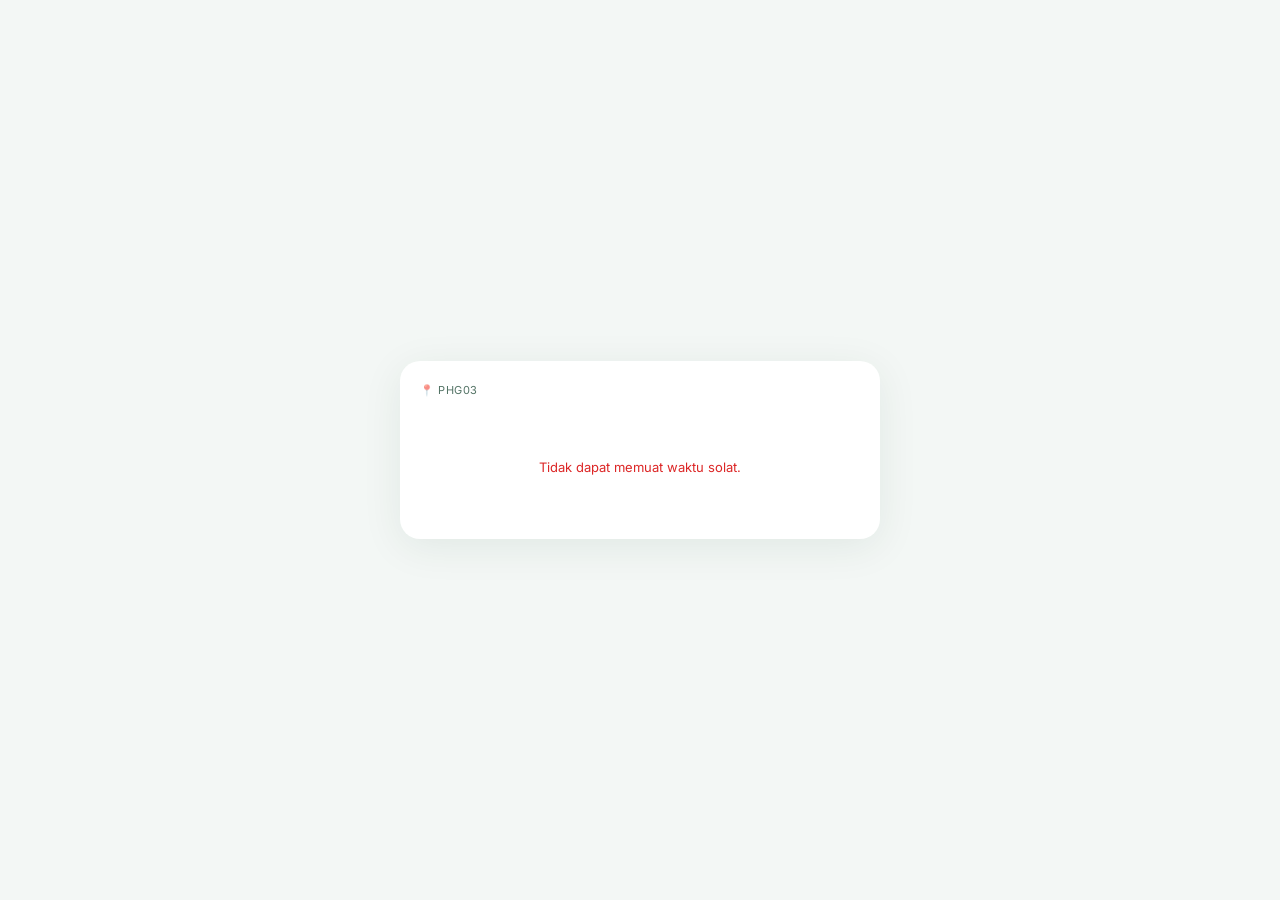
<file: waktu-solat/widget.html>
<!DOCTYPE html>
<html lang="ms">

<head>
  <meta charset="UTF-8" />
  <meta name="viewport" content="width=device-width, initial-scale=1.0" />
  <title>Waktu Solat</title>
  <link rel="preconnect" href="https://fonts.googleapis.com" />
  <link href="https://fonts.googleapis.com/css2?family=Inter:wght@400;600;700&display=swap" rel="stylesheet" />
  <link
    href="https://fonts.googleapis.com/css2?family=Material+Symbols+Rounded:opsz,wght,FILL,GRAD@24,400,1,0&display=block"
    rel="stylesheet" />
  <style>
    * {
      box-sizing: border-box;
      margin: 0;
      padding: 0;
    }

    :root {
      --bg: #f3f7f5;
      --card-bg: #ffffff;
      --ink: 16, 61, 41;
      --error: #dc2626;
      --dropdown-bg: #ffffff;
      --dropdown-text: #103d29;
      --card-shadow: 0 8px 40px rgba(16, 61, 41, 0.08);
      --a15: 0.18;
      --a30: 0.55;
      --a35: 0.6;
      --a40: 0.6;
      --a50: 0.7;
      --a55: 0.72;
      --a65: 0.8;
      --a75: 0.85;
      --a85: 0.9;
      --a95: 1;
    }

    body.dark-mode {
      --bg: #0d1117;
      --card-bg: #161b22;
      --ink: 255, 255, 255;
      --error: rgba(255, 80, 80, 0.75);
      --dropdown-bg: #1c2128;
      --dropdown-text: #e6edf3;
      --card-shadow: 0 8px 40px rgba(0, 0, 0, 0.5);
      --a15: 0.15;
      --a30: 0.3;
      --a35: 0.35;
      --a40: 0.4;
      --a50: 0.5;
      --a55: 0.55;
      --a65: 0.65;
      --a75: 0.75;
      --a85: 0.85;
      --a95: 0.95;
    }

    body {
      font-family: 'Inter', system-ui, -apple-system, sans-serif;
      background: var(--bg);
      display: flex;
      justify-content: center;
      align-items: center;
      min-height: 100vh;
      padding: 16px;
    }

    .widget {
      background: var(--card-bg);
      border-radius: 20px;
      padding: 22px 20px 16px;
      width: 100%;
      max-width: 480px;
      color: rgba(var(--ink), 1);
      box-shadow: var(--card-shadow);
    }

    .top-bar {
      display: flex;
      align-items: center;
      justify-content: space-between;
      gap: 8px;
      margin-bottom: 14px;
    }

    .location-bar {
      font-size: 11px;
      color: rgba(var(--ink), var(--a40));
      letter-spacing: 0.4px;
      display: flex;
      align-items: center;
      gap: 4px;
    }

    body.hide-selector .location-bar {
      display: none;
    }

    body.hide-selector .top-bar {
      justify-content: center;
    }

    body.hide-date .footer-bar {
      display: none !important;
    }

    body.hide-date .top-bar {
      justify-content: center;
    }

    #arcContainer svg {
      width: 100%;
      height: auto;
      display: block;
      overflow: visible;
    }

    .info-bar {
      display: flex;
      justify-content: space-between;
      align-items: center;
      margin-top: 20px;
      padding: 0 2px;
      gap: 8px;
    }

    .info-side {
      display: flex;
      align-items: center;
      gap: 5px;
      font-size: 12px;
      color: rgba(var(--ink), var(--a55));
      min-width: 60px;
    }

    .info-side.left {
      flex-direction: column;
      align-items: flex-start;
      gap: 2px;
    }

    .info-side.left .side-row {
      display: flex;
      align-items: center;
      gap: 4px;
    }

    .info-side.right {
      flex-direction: column;
      align-items: flex-end;
      gap: 2px;
    }

    .info-side.right .side-row {
      display: flex;
      align-items: center;
      gap: 4px;
    }

    .side-label {
      font-size: 10px;
      color: rgba(var(--ink), var(--a35));
      letter-spacing: 0.2px;
    }

    .info-side.right .side-label {
      width: 100%;
      text-align: right;
    }

    .info-side .prayer-label {
      font-weight: 600;
      font-size: 13px;
      color: rgba(var(--ink), var(--a85));
    }

    .info-side .icon {
      font-family: 'Material Symbols Rounded';
      font-variation-settings: 'FILL' 1, 'wght' 400, 'GRAD' 0, 'opsz' 24;
      font-size: 1.2rem;
      line-height: 1;
    }

    .countdown-block {
      display: flex;
      flex-direction: column;
      align-items: center;
      gap: 2px;
      flex: 1;
    }

    .countdown-label {
      font-size: 10px;
      color: rgba(var(--ink), var(--a35));
      letter-spacing: 0.2px;
    }

    .countdown-display {
      font-size: 2rem;
      font-weight: 700;
      letter-spacing: 2px;
      font-variant-numeric: tabular-nums;
      color: rgba(var(--ink), 1);
      text-align: center;
    }

    @keyframes pulse-warning {
      0%, 100% { opacity: 1; }
      50% { opacity: 0.4; }
    }

    .countdown-display.warning {
      color: var(--error);
      animation: pulse-warning 1s ease-in-out infinite;
    }

    .side-time {
      font-size: 11px;
      font-variant-numeric: tabular-nums;
      color: rgba(var(--ink), var(--a50));
    }

    .footer-bar {
      font-size: 11px;
      color: rgba(var(--ink), var(--a30));
    }

    .status-msg {
      text-align: center;
      color: rgba(var(--ink), var(--a35));
      font-size: 13px;
      padding: 48px 0;
    }

    .status-msg.error {
      color: var(--error);
    }

    #zoneSelect {
      background: transparent;
      border: none;
      color: rgba(var(--ink), var(--a55));
      font-size: 11px;
      font-family: 'Inter', system-ui, sans-serif;
      letter-spacing: 0.4px;
      cursor: pointer;
      outline: none;
      padding: 0;
      appearance: none;
      -webkit-appearance: none;
    }

    #zoneSelect option,
    #zoneSelect optgroup {
      background: var(--dropdown-bg);
      color: var(--dropdown-text);
    }

    body.embed-mode {
      background: transparent;
      display: block;
      justify-content: initial;
      align-items: initial;
      height: 100vh;
      padding: 0;
    }

    body.embed-mode .widget {
      border-radius: 20px;
      box-shadow: none;
      max-width: none;
      width: 100%;
      transform-origin: top left;
    }

    /* Large viewport (desktop browser, or 1920x1080 signage) — allow the
       widget to scale UP via scaleWidgetToFit(), anchored centered so
       leftover space is distributed evenly. Excludes embed-mode: there,
       `top left` (set above) already works correctly for scale-up too —
       the box grows from (0,0) and stays within the iframe by construction,
       whereas `center center` there would push half the content off-screen
       and get clipped by `overflow: hidden`. */
    body.large-viewport:not(.embed-mode) .widget {
      max-width: none;
      transform-origin: center center;
    }

    @media (max-width: 360px) {
      .widget {
        padding: 16px 12px 12px;
      }

      .top-bar {
        gap: 6px;
      }

      .location-bar {
        font-size: 10px;
        gap: 3px;
      }

      #zoneSelect {
        font-size: 10px;
      }

      .footer-bar {
        font-size: 10px;
      }

      .info-bar {
        gap: 4px;
        padding: 0;
      }

      .info-side {
        min-width: 0;
        font-size: 11px;
      }

      .info-side .prayer-label {
        font-size: 12px;
      }

      .side-label {
        font-size: 9px;
      }

      .side-time {
        font-size: 10px;
      }

      .info-side .icon {
        font-size: 1.05rem;
      }

      .countdown-display {
        font-size: 1.6rem;
        letter-spacing: 1px;
      }

      .countdown-label {
        font-size: 9px;
      }
    }
  </style>
</head>

<body>
  <div class="widget">
    <div class="top-bar">
      <div class="location-bar">
        <span>📍</span>
        <select id="zoneSelect">
          <option value="">Memuat zon...</option>
        </select>
      </div>
      <div class="footer-bar" id="footerBar" style="display:none">
        <span id="dateText">—</span>
      </div>
    </div>

    <div id="arcContainer">
      <div class="status-msg">Memuat waktu solat...</div>
    </div>

    <div class="info-bar" id="infoBar" style="display:none">
      <div class="info-side left">
        <span class="side-label">Waktu Sekarang:</span>
        <div class="side-row">
          <span class="icon" id="currentPrayerIcon">bedtime</span>
          <span class="prayer-label" id="currentPrayerLabel">—</span>
        </div>
        <span class="side-time" id="currentPrayerTime">—</span>
      </div>
      <div class="countdown-block">
        <span class="countdown-label">Masa Berbaki</span>
        <div class="countdown-display" id="countdown">00:00:00</div>
      </div>
      <div class="info-side right">
        <span class="side-label">Waktu Seterusnya:</span>
        <div class="side-row">
          <span class="prayer-label" id="nextPrayerLabel">—</span>
          <span class="icon" id="nextPrayerIcon">sunny</span>
        </div>
        <span class="side-time" id="nextPrayerTime">—</span>
      </div>
    </div>
  </div>

  <script>
    const SVG_NS = 'http://www.w3.org/2000/svg';

    let currentZone = 'PHG03';
    let cachedZones = [];
    let timeOffset = 0;

    (function initTestTime() {
      const params = new URLSearchParams(window.location.search);
      const testTime = params.get('testTime');
      if (!testTime) return;
      const today = new Date();
      const [h, m] = testTime.split(':').map(Number);
      today.setHours(h, m, 0, 0);
      timeOffset = today.getTime() - Date.now();
    })();

    (function initEmbedMode() {
      const params = new URLSearchParams(window.location.search);
      if (params.get('embed') === '1') {
        document.body.classList.add('embed-mode');
        document.documentElement.style.overflow = 'hidden';
        document.body.style.overflow = 'hidden';
      }
    })();

    (function initThemeMode() {
      const params = new URLSearchParams(window.location.search);
      if (params.get('mode') === 'dark') {
        document.body.classList.add('dark-mode');
      }
    })();

    (function initSelectorMode() {
      const params = new URLSearchParams(window.location.search);
      if (params.get('selector') === 'hide') {
        document.body.classList.add('hide-selector');
      }
    })();

    (function initDateMode() {
      const params = new URLSearchParams(window.location.search);
      if (params.get('date') === 'hide') {
        document.body.classList.add('hide-date');
      }
    })();

    // Palette for inline SVG colors (CSS handles page/card/text via custom
    // properties; the SVG arc is built/updated imperatively, so it needs its
    // own lookup). Gold/amber is the "active/now" accent in both themes.
    const THEME = document.body.classList.contains('dark-mode')
      ? { ink: '255,255,255', gold: '245,166,35', cardBg: '#161b22', errorRgb: '255,80,80' }
      : { ink: '16,61,41', gold: '245,166,35', cardBg: '#ffffff', errorRgb: '220,38,38' };

    function themeColor(triplet, alpha) { return `rgba(${triplet},${alpha})`; }

    // Per-theme alpha tiers for "muted ink" text/nodes in the SVG arc. The same
    // alpha value reads very differently against a near-black card (dark mode)
    // vs. a white card (light mode), so light mode uses higher alphas to keep
    // equivalent contrast. Keys are named after the original (dark-mode) alpha.
    const ALPHA = document.body.classList.contains('dark-mode')
      ? { a15: 0.15, a30: 0.3, a35: 0.35, a40: 0.4, a50: 0.5, a55: 0.55, a65: 0.65, a75: 0.75, a95: 0.95 }
      : { a15: 0.18, a30: 0.55, a35: 0.6, a40: 0.6, a50: 0.7, a55: 0.72, a65: 0.8, a75: 0.85, a95: 1 };

    function inkAlpha(key) { return themeColor(THEME.ink, ALPHA[key]); }

    // Above this viewport size, the widget is allowed to scale UP (desktop
    // browser, large desktop embed area, or 1920x1080 signage) rather than
    // sitting at its small base size. Below it, behavior is unchanged.
    const LARGE_VIEWPORT_MIN_W = 768;
    const LARGE_VIEWPORT_MIN_H = 480;
    const MAX_SCALE = 3; // upper bound for scale-up; tune against 1920x1080 testing

    function updateViewportMode() {
      const isLarge = window.innerWidth >= LARGE_VIEWPORT_MIN_W && window.innerHeight >= LARGE_VIEWPORT_MIN_H;
      document.body.classList.toggle('large-viewport', isLarge);
    }

    // Shrinks OR grows .widget (via transform: scale) so its full height fits
    // the viewport with no scroll, while widening/narrowing it first so the
    // scaled result still fills the container's width (no empty side margins).
    // - embed mode (small viewport): shrink-only, scale <= 1 (Session 6 behavior).
    // - embed mode or standalone (large viewport): scale-up allowed, capped at MAX_SCALE.
    // - standalone (small viewport): no scaling — natural centered card.
    function scaleWidgetToFit() {
      updateViewportMode();
      const embed = document.body.classList.contains('embed-mode');
      const large = document.body.classList.contains('large-viewport');
      const widget = document.querySelector('.widget');

      if (!embed && !large) {
        widget.style.transform = '';
        widget.style.width = '';
        return;
      }

      const pad = embed ? 0 : 32; // account for body padding (16px each side) in standalone mode
      const containerWidth = window.innerWidth - pad;
      const containerHeight = window.innerHeight - pad;
      const upperBound = large ? MAX_SCALE : 1;

      let scale = 1;
      for (let i = 0; i < 8; i++) {
        widget.style.transform = 'none';
        widget.style.width = (containerWidth / scale) + 'px';
        const naturalHeight = widget.offsetHeight;
        const next = Math.min(upperBound, containerHeight / naturalHeight);
        if (Math.abs(next - scale) < 0.005) { scale = next; break; }
        scale = next;
      }

      // Re-apply width for the final scale so the rendered width is exactly
      // containerWidth even if the loop above exited without converging.
      widget.style.transform = 'none';
      widget.style.width = (containerWidth / scale) + 'px';
      widget.style.transform = `scale(${scale})`;
    }

    window.addEventListener('resize', scaleWidgetToFit);

    function getNow() { return Date.now() + timeOffset; }

    const _sizeCanvas = document.createElement('canvas');
    const _sizeCtx = _sizeCanvas.getContext('2d');
    function sizeSelect() {
      const sel = document.getElementById('zoneSelect');
      if (!sel) return;
      const text = sel.options[sel.selectedIndex]?.textContent || '';
      _sizeCtx.font = '11px Inter, system-ui, sans-serif';
      sel.style.width = (Math.ceil(_sizeCtx.measureText(text).width) + 32) + 'px';
    }

    function getSavedZone() {
      const params = new URLSearchParams(window.location.search);
      return params.get('zone') || localStorage.getItem('selectedZone') || 'PHG03';
    }

    function saveZone(code) {
      localStorage.setItem('selectedZone', code);
      const url = new URL(window.location.href);
      url.searchParams.set('zone', code);
      window.history.replaceState(null, '', url);
    }

    async function loadZones() {
      const select = document.getElementById('zoneSelect');
      try {
        const res = await fetch('https://api.waktusolat.app/zones');
        cachedZones = await res.json();

        const grouped = {};
        cachedZones.forEach(z => {
          if (!grouped[z.negeri]) grouped[z.negeri] = [];
          grouped[z.negeri].push(z);
        });

        select.innerHTML = '';
        const saved = getSavedZone();

        Object.keys(grouped).sort().forEach(state => {
          const og = document.createElement('optgroup');
          og.label = state;
          grouped[state].forEach(z => {
            const opt = document.createElement('option');
            opt.value = z.jakimCode;
            opt.dataset.compact = `${z.negeri} - ${z.jakimCode}`;
            opt.dataset.full = `${z.jakimCode} — ${z.daerah}`;
            opt.textContent = opt.dataset.full;
            if (z.jakimCode === saved) opt.selected = true;
            og.appendChild(opt);
          });
          select.appendChild(og);
        });

        const selectedOpt = select.options[select.selectedIndex];
        if (selectedOpt && selectedOpt.dataset.compact) {
          selectedOpt.textContent = selectedOpt.dataset.compact;
        }
        sizeSelect();

        select.addEventListener('focus', function () {
          Array.from(this.options).forEach(opt => {
            if (opt.dataset.full) opt.textContent = opt.dataset.full;
          });
        });

        select.addEventListener('blur', function () {
          Array.from(this.options).forEach(opt => {
            if (opt.dataset.compact)
              opt.textContent = opt.selected ? opt.dataset.compact : opt.dataset.full;
          });
          sizeSelect();
        });

        select.addEventListener('change', function () {
          currentZone = this.value;
          saveZone(currentZone);
          Array.from(this.options).forEach(opt => {
            if (opt.dataset.compact)
              opt.textContent = opt.selected ? opt.dataset.compact : opt.dataset.full;
          });
          sizeSelect();
          prayerList = [];
          tomorrowFajr = null;
          document.getElementById('arcContainer').innerHTML =
            '<div class="status-msg">Memuat waktu solat...</div>';
          document.getElementById('infoBar').style.display = 'none';
          document.getElementById('footerBar').style.display = 'none';
          fetchPrayerTimes();
        });

      } catch (err) {
        console.error('Gagal memuat senarai zon:', err);
        select.innerHTML = `<option value="${currentZone}">${currentZone}</option>`;
      }
    }

    // ── Arc geometry ──────────────────────────────────────────────────────────
    // Arc path spans ARC_PAD_X … ARC_W-ARC_PAD_X (wider than the dot range).
    // Dots span DOT_PAD_X … ARC_W-DOT_PAD_X (inset, so all dots sit inside the arc).
    //
    // IMPORTANT: controlY = 2·ARC_TOP_Y − ARC_BOT_Y
    // This is required so that arcY(x) — which uses ARC_TOP_Y as the peak —
    // produces y values that exactly match the SVG quadratic bezier path.
    // The two are the same formula only when this relationship holds.
    const ARC_W = 360;
    const ARC_PAD_X = 20;   // arc left/right x endpoints
    const DOT_PAD_X = ARC_PAD_X; // Subuh at arc left end, Isyak at arc right end
    const ARC_TOP_Y = 14;   // arc peak y (smaller = higher on screen)
    const ARC_BOT_Y = 70;   // arc endpoint y
    const CTRL_Y = 2 * ARC_TOP_Y - ARC_BOT_Y; // = -42  (bezier control point)
    const VIEW_H = 120;

    const PRAYER_ICONS = {
      Subuh: 'wb_twilight_2',
      Syuruk: 'wb_twilight',
      Duha: 'wb_twilight',
      Zohor: 'sunny',
      Asar: 'partly_cloudy_day',
      Maghrib: 'wb_twilight',
      Isyak: 'bedtime',
    };

    const HIJRI_MONTH_NAMES = {
      '01': 'Muharram',
      '02': 'Safar',
      '03': "Rabi'ul Awwal",
      '04': "Rabi'ul Akhir",
      '05': 'Jumadil Awwal',
      '06': 'Jumadil Akhir',
      '07': 'Rejab',
      '08': 'Syaaban',
      '09': 'Ramadan',
      '10': 'Syawal',
      '11': 'Zulkaedah',
      '12': 'Zulhijjah',
    };

    let prayerList = [];
    let tomorrowFajr = null;
    let duhaStart = null;
    let duhaEnd = null;
    let countdownTimer = null;
    let pulseAnimId = null;

    // ── helpers ───────────────────────────────────────────────────────────────
    function svgEl(tag) { return document.createElementNS(SVG_NS, tag); }

    function fmt24(tsMs) {
      const d = new Date(tsMs);
      return `${String(d.getHours()).padStart(2, '0')}:${String(d.getMinutes()).padStart(2, '0')}`;
    }

    // Map prayer timestamp to SVG x within the dot range.
    function timeToX(tsMs) {
      const fajr = prayerList[0].ts;
      const isha = prayerList[prayerList.length - 1].ts;
      return DOT_PAD_X + ((tsMs - fajr) / (isha - fajr)) * (ARC_W - 2 * DOT_PAD_X);
    }

    // Compute the y position on the bezier arc for a given x.
    // Derivation: for symmetric bezier M(P0x,BOT) Q(W/2,CTRL) (P2x,BOT),
    //   x(t) = P0x + (P2x−P0x)·t  →  t = (x−P0x)/(P2x−P0x)
    //   y(t) = BOT − 2t(1−t)·(BOT−CTRL) = BOT − 4t(1−t)·(BOT−TOP)
    //   (the last equality holds only when CTRL = 2·TOP − BOT)
    function arcY(x) {
      const t = (x - ARC_PAD_X) / (ARC_W - 2 * ARC_PAD_X);
      return ARC_BOT_Y - (ARC_BOT_Y - ARC_TOP_Y) * 4 * t * (1 - t);
    }

    // Compute the SVG path for the elapsed portion of the arc using de Casteljau subdivision.
    // progressT is clamped [0,1]: 0 = Subuh, 1 = Isyak.
    function progressArcPath(progressT) {
      const t = Math.max(0, Math.min(1, progressT));
      const P0 = { x: ARC_PAD_X, y: ARC_BOT_Y };
      const P1 = { x: ARC_W / 2, y: CTRL_Y };
      const P2 = { x: ARC_W - ARC_PAD_X, y: ARC_BOT_Y };
      if (t === 0) return '';
      if (t === 1) return `M ${P0.x},${P0.y} Q ${P1.x},${P1.y} ${P2.x},${P2.y}`;
      const P01 = { x: P0.x + (P1.x - P0.x) * t, y: P0.y + (P1.y - P0.y) * t };
      const P12 = { x: P1.x + (P2.x - P1.x) * t, y: P1.y + (P2.y - P1.y) * t };
      const Pmid = { x: P01.x + (P12.x - P01.x) * t, y: P01.y + (P12.y - P01.y) * t };
      return `M ${P0.x},${P0.y} Q ${P01.x.toFixed(2)},${P01.y.toFixed(2)} ${Pmid.x.toFixed(2)},${Pmid.y.toFixed(2)}`;
    }

    // Point on the arc at progress t (clamped [0,1]) — used to place the progress tip indicator.
    function arcPointAtT(rawT) {
      const t = Math.max(0, Math.min(1, rawT));
      const x = ARC_PAD_X + (ARC_W - 2 * ARC_PAD_X) * t;
      return { x, y: arcY(x) };
    }

    function startPulseAnimation() {
      if (pulseAnimId) cancelAnimationFrame(pulseAnimId);
      const BASE = 6, MAX = 17, DUR = 1800;
      function frame(ts) {
        const el = document.getElementById('pulseRing');
        const nextEl = document.getElementById('pulseRingNext');
        if (!el && !nextEl) { pulseAnimId = null; return; }
        const t = (ts % DUR) / DUR;
        const r = (BASE + (MAX - BASE) * t).toFixed(1);
        const opacity = (0.7 * (1 - t)).toFixed(3);
        if (el && el.style.display !== 'none') {
          el.setAttribute('r', r);
          el.setAttribute('opacity', opacity);
        }
        if (nextEl && nextEl.style.display !== 'none') {
          nextEl.setAttribute('r', r);
          nextEl.setAttribute('opacity', opacity);
        }
        pulseAnimId = requestAnimationFrame(frame);
      }
      pulseAnimId = requestAnimationFrame(frame);
    }

    // ── SVG build ─────────────────────────────────────────────────────────────
    function buildArcSvg() {
      const now = getNow();

      let currentIdx = -1;
      prayerList.forEach((p, i) => { if (now >= p.ts) currentIdx = i; });
      const nextIdx = currentIdx + 1;
      // Post-midnight before Subuh: no prayer has passed today, but we're still in Isyak period
      const displayCurrentIdx = currentIdx >= 0 ? currentIdx : prayerList.length - 1;

      const svg = svgEl('svg');
      svg.setAttribute('viewBox', `0 0 ${ARC_W} ${VIEW_H}`);

      // Background arc — full path, dim
      const bgArc = svgEl('path');
      bgArc.setAttribute('d',
        `M ${ARC_PAD_X},${ARC_BOT_Y} Q ${ARC_W / 2},${CTRL_Y} ${ARC_W - ARC_PAD_X},${ARC_BOT_Y}`);
      bgArc.setAttribute('stroke', inkAlpha('a15'));
      bgArc.setAttribute('fill', 'none');
      bgArc.setAttribute('stroke-width', '2');
      bgArc.setAttribute('stroke-linecap', 'round');
      svg.appendChild(bgArc);

      // Progress arc — elapsed portion, bright; updated every second by tick()
      const fajrTs = prayerList[0].ts;
      const ishaTs = prayerList[prayerList.length - 1].ts;
      const rawInitT = (now - fajrTs) / (ishaTs - fajrTs);
      // Post-midnight before Subuh: all prayers done, show full arc
      const initT = rawInitT < 0 ? 1 : rawInitT;
      const progArc = svgEl('path');
      progArc.setAttribute('id', 'progressArc');
      progArc.setAttribute('d', progressArcPath(initT));
      progArc.setAttribute('stroke', themeColor(THEME.gold, 0.85));
      progArc.setAttribute('fill', 'none');
      progArc.setAttribute('stroke-width', '4');
      progArc.setAttribute('stroke-linecap', 'round');
      svg.appendChild(progArc);

      // Progress tip — glowing "playhead" dot at the current time position; updated every second by tick()
      const tipPos = arcPointAtT(initT);
      const tipGlow = svgEl('circle');
      tipGlow.setAttribute('id', 'progressTipGlow');
      tipGlow.setAttribute('cx', tipPos.x);
      tipGlow.setAttribute('cy', tipPos.y);
      tipGlow.setAttribute('r', '5');
      tipGlow.setAttribute('fill', themeColor(THEME.gold, 0.25));
      svg.appendChild(tipGlow);

      const tip = svgEl('circle');
      tip.setAttribute('id', 'progressTip');
      tip.setAttribute('cx', tipPos.x);
      tip.setAttribute('cy', tipPos.y);
      tip.setAttribute('r', '3');
      tip.setAttribute('fill', themeColor(THEME.gold, 1));
      svg.appendChild(tip);

      // Nodes
      const xPositions = prayerList.map(p => timeToX(p.ts));
      prayerList.forEach((prayer, i) => {
        const x = timeToX(prayer.ts);
        const y = arcY(x);           // dot center sits exactly on the arc

        const isCurrent = i === displayCurrentIdx && prayer.name !== 'Syuruk';
        const isNext = i === nextIdx && currentIdx >= 0;
        const isPast = now >= prayer.ts;
        const isFirst = i === 0;
        const isLast = i === prayerList.length - 1;
        const r = isCurrent ? 6 : 4;

        // Pulse ring for current prayer — r and opacity driven by startPulseAnimation()
        if (isCurrent) {
          const ring = svgEl('circle');
          ring.setAttribute('cx', x);
          ring.setAttribute('cy', y);
          ring.setAttribute('r', '6');
          ring.setAttribute('id', 'pulseRing');
          ring.setAttribute('fill', 'none');
          ring.setAttribute('stroke', themeColor(THEME.gold, 0.65));
          ring.setAttribute('stroke-width', '1.5');
          svg.appendChild(ring);
        }

        // Warning pulse ring for next prayer — shown only in its last 10 minutes,
        // toggled by tick(); r/opacity driven by startPulseAnimation()
        if (isNext) {
          const warnRing = svgEl('circle');
          warnRing.setAttribute('cx', x);
          warnRing.setAttribute('cy', y);
          warnRing.setAttribute('r', '6');
          warnRing.setAttribute('id', 'pulseRingNext');
          warnRing.setAttribute('fill', 'none');
          warnRing.setAttribute('stroke', themeColor(THEME.errorRgb, 0.65));
          warnRing.setAttribute('stroke-width', '1.5');
          warnRing.style.display = 'none';
          svg.appendChild(warnRing);
        }

        // Circle
        const circle = svgEl('circle');
        circle.setAttribute('cx', x);
        circle.setAttribute('cy', y);
        circle.setAttribute('r', r);

        if (isCurrent) {
          circle.setAttribute('fill', THEME.cardBg);
          circle.setAttribute('stroke', themeColor(THEME.gold, 1));
          circle.setAttribute('stroke-width', '2.5');
        } else if (isPast) {
          circle.setAttribute('fill', inkAlpha('a15'));
          circle.setAttribute('stroke', inkAlpha('a40'));
          circle.setAttribute('stroke-width', '1.5');
        } else if (isNext) {
          circle.setAttribute('fill', inkAlpha('a95'));
          circle.setAttribute('stroke', themeColor(THEME.ink, 1));
          circle.setAttribute('stroke-width', '1.5');
        } else {
          circle.setAttribute('fill', inkAlpha('a50'));
          circle.setAttribute('stroke', inkAlpha('a65'));
          circle.setAttribute('stroke-width', '1.5');
        }
        svg.appendChild(circle);

        // Labels — shift text-anchor horizontally for close pairs.
        // Arc geometry naturally places endpoint dots (y=70) ~17px lower than nearby inner dots
        // (y≈53), so no y-bump is needed — horizontal anchor divergence is enough.
        const isCloseToPrev = i > 0 && (x - xPositions[i - 1]) < 50 && !isLast;
        const isCloseToNext = i < prayerList.length - 1 && (xPositions[i + 1] - x) < 50 && !isFirst && !isLast;
        const anchor = isFirst ? 'start' : isLast ? 'end' :
          isCloseToPrev ? 'start' : isCloseToNext ? 'end' : 'middle';
        const labelAlphaKey = (isCurrent || isNext) ? 'a95' : isPast ? 'a35' : 'a55';
        const labelWeight = (isCurrent || isNext) ? '600' : '400';
        const timeOffset = r + 13;
        const nameOffset = timeOffset + 11;

        const labelX = isFirst ? x - 10 : isLast ? x + 10 : x;

        const timeText = svgEl('text');
        timeText.setAttribute('x', labelX);
        timeText.setAttribute('y', y + timeOffset);
        timeText.setAttribute('text-anchor', anchor);
        timeText.setAttribute('font-size', isCurrent ? '10' : '9');
        timeText.setAttribute('font-weight', labelWeight);
        timeText.setAttribute('fill', inkAlpha(labelAlphaKey));
        timeText.setAttribute('font-family', "'Inter',system-ui,sans-serif");
        timeText.textContent = fmt24(prayer.ts);
        svg.appendChild(timeText);

        const nameText = svgEl('text');
        nameText.setAttribute('x', labelX);
        nameText.setAttribute('y', y + nameOffset);
        nameText.setAttribute('text-anchor', anchor);
        nameText.setAttribute('font-size', '8');
        nameText.setAttribute('font-weight', labelWeight);
        nameText.setAttribute('fill', inkAlpha(isCurrent ? 'a75' : 'a30'));
        nameText.setAttribute('font-family', "'Inter',system-ui,sans-serif");
        nameText.textContent = prayer.name;
        svg.appendChild(nameText);
      });

      return { svg, currentIdx, displayCurrentIdx, nextIdx };
    }

    // ── render ────────────────────────────────────────────────────────────────
    function renderArc() {
      const { svg, currentIdx, displayCurrentIdx, nextIdx } = buildArcSvg();

      if (pulseAnimId) { cancelAnimationFrame(pulseAnimId); pulseAnimId = null; }
      document.getElementById('arcContainer').innerHTML = '';
      document.getElementById('arcContainer').appendChild(svg);
      startPulseAnimation();

      const now = getNow();
      const inDuha = duhaStart && duhaEnd && now >= duhaStart && now < duhaEnd;
      const currentName = inDuha ? 'Duha' : (currentIdx >= 0 ? prayerList[currentIdx].name : 'Isyak');
      let nextName, nextTs;
      if (nextIdx < prayerList.length) {
        nextName = prayerList[nextIdx].name;
        nextTs = prayerList[nextIdx].ts;
      } else {
        nextName = 'Subuh esok';
        nextTs = tomorrowFajr;
      }

      let currentTimeText;
      if (inDuha) {
        currentTimeText = `${fmt24(duhaStart)}-${fmt24(duhaEnd)}`;
      } else if (currentIdx >= 0) {
        currentTimeText = fmt24(prayerList[currentIdx].ts);
      } else {
        currentTimeText = fmt24(prayerList[prayerList.length - 1].ts);
      }

      document.getElementById('currentPrayerLabel').textContent = currentName;
      document.getElementById('currentPrayerIcon').textContent = PRAYER_ICONS[currentName] || 'bedtime';
      document.getElementById('currentPrayerTime').textContent = currentTimeText;
      document.getElementById('nextPrayerLabel').textContent = nextName;
      document.getElementById('nextPrayerIcon').textContent = PRAYER_ICONS[nextName.replace(' esok', '')] || 'sunny';
      document.getElementById('nextPrayerTime').textContent =
        nextTs ? fmt24(nextTs) : '—';

      document.getElementById('infoBar').style.display = 'flex';
      document.getElementById('footerBar').style.display = 'flex';
      scaleWidgetToFit();

      if (countdownTimer) clearInterval(countdownTimer);

      function tick() {
        const nowMs = getNow();
        const diff = Math.max(0, (nextTs || 0) - nowMs);
        const hh = String(Math.floor(diff / 3600000)).padStart(2, '0');
        const mm = String(Math.floor((diff % 3600000) / 60000)).padStart(2, '0');
        const ss = String(Math.floor((diff % 60000) / 1000)).padStart(2, '0');
        const countdownEl = document.getElementById('countdown');
        countdownEl.textContent = `${hh}:${mm}:${ss}`;

        // Last-10-minute warning: pulse the countdown and the next-prayer dot,
        // and drop the current-prayer dot's pulse so focus shifts to the next prayer
        const isWarning = diff > 0 && diff <= 10 * 60 * 1000;
        countdownEl.classList.toggle('warning', isWarning);
        const nextRing = document.getElementById('pulseRingNext');
        if (nextRing) nextRing.style.display = isWarning ? '' : 'none';
        const currentRing = document.getElementById('pulseRing');
        if (currentRing) currentRing.style.display = isWarning ? 'none' : '';

        // Advance progress arc
        const progEl = document.getElementById('progressArc');
        if (progEl && prayerList.length >= 2) {
          const fajr = prayerList[0].ts;
          const isha = prayerList[prayerList.length - 1].ts;
          const rawT = (nowMs - fajr) / (isha - fajr);
          progEl.setAttribute('d', progressArcPath(rawT < 0 ? 1 : rawT));

          const tipPos = arcPointAtT(rawT < 0 ? 1 : rawT);
          const tipEl = document.getElementById('progressTip');
          const tipGlowEl = document.getElementById('progressTipGlow');
          if (tipEl) { tipEl.setAttribute('cx', tipPos.x); tipEl.setAttribute('cy', tipPos.y); }
          if (tipGlowEl) { tipGlowEl.setAttribute('cx', tipPos.x); tipGlowEl.setAttribute('cy', tipPos.y); }
        }

        if (diff === 0) {
          clearInterval(countdownTimer);
          setTimeout(renderArc, 1000); // re-render after prayer transition
        }
      }
      tick();
      countdownTimer = setInterval(tick, 1000);
    }

    // ── data fetch ────────────────────────────────────────────────────────────
    async function fetchPrayerTimes() {
      const now = new Date(getNow());
      const year = now.getFullYear();
      const month = now.getMonth() + 1;
      const day = now.getDate();

      const nextMonth = month === 12 ? 1 : month + 1;
      const nextYear = month === 12 ? year + 1 : year;

      try {
        const [res, resNext] = await Promise.all([
          fetch(`https://api.waktusolat.app/v2/solat/${currentZone}?year=${year}&month=${month}`),
          fetch(`https://api.waktusolat.app/v2/solat/${currentZone}?year=${nextYear}&month=${nextMonth}`)
        ]);
        const data = await res.json();
        const dataNext = await resNext.json();

        if (!data?.prayers) { showError('Data tidak tersedia dari API.'); return; }

        const todayPrayer = data.prayers.find(p => p.day === day);
        if (!todayPrayer) {
          showError('Tiada waktu solat untuk hari ini.');
          return;
        }

        // Tomorrow's fajr for post-Isha countdown
        const tomorrow = new Date(now); tomorrow.setDate(day + 1);
        const tmDay = tomorrow.getDate();
        const tmMonth = tomorrow.getMonth() + 1;
        const tmPool = tmMonth === month ? data.prayers : dataNext.prayers;
        const tmPrayer = tmPool.find(p => p.day === tmDay);
        tomorrowFajr = tmPrayer ? tmPrayer.fajr * 1000 : null;

        const raw = [
          { name: 'Subuh', ts: todayPrayer.fajr },
          { name: 'Syuruk', ts: todayPrayer.syuruk },
          { name: 'Zohor', ts: todayPrayer.dhuhr },
          { name: 'Asar', ts: todayPrayer.asr },
          { name: 'Maghrib', ts: todayPrayer.maghrib },
          { name: 'Isyak', ts: todayPrayer.isha },
        ];
        prayerList = raw.filter(p => p.ts).map(p => ({ name: p.name, ts: p.ts * 1000 }));

        duhaStart = todayPrayer.syuruk ? (todayPrayer.syuruk + 28 * 60) * 1000 : null;
        duhaEnd = todayPrayer.dhuhr ? (todayPrayer.dhuhr - 10 * 60) * 1000 : null;

        if (prayerList.length < 2) { showError('Data waktu solat tidak lengkap.'); return; }

        const days = ['Ahad', 'Isnin', 'Selasa', 'Rabu', 'Khamis', 'Jumaat', 'Sabtu'];
        const months = ['Jan', 'Feb', 'Mac', 'Apr', 'Mei', 'Jun', 'Jul', 'Ogs', 'Sep', 'Okt', 'Nov', 'Dis'];
        const [hijriYear, hijriMonth, hijriDay] = todayPrayer.hijri.split('-');
        const hijriMonthName = HIJRI_MONTH_NAMES[hijriMonth];

        document.getElementById('dateText').textContent =
          `${days[now.getDay()]}, ${day} ${months[month - 1]} ${year} / ${parseInt(hijriDay, 10)} ${hijriMonthName} ${hijriYear}H`;

        renderArc();
      } catch (err) {
        console.error(err);
        showError('Tidak dapat memuat waktu solat.');
      }
    }

    function showError(msg) {
      document.getElementById('arcContainer').innerHTML =
        `<div class="status-msg error">${msg}</div>`;
    }

    currentZone = getSavedZone();
    Promise.all([loadZones(), fetchPrayerTimes()]);
  </script>
</body>

</html>
</file>
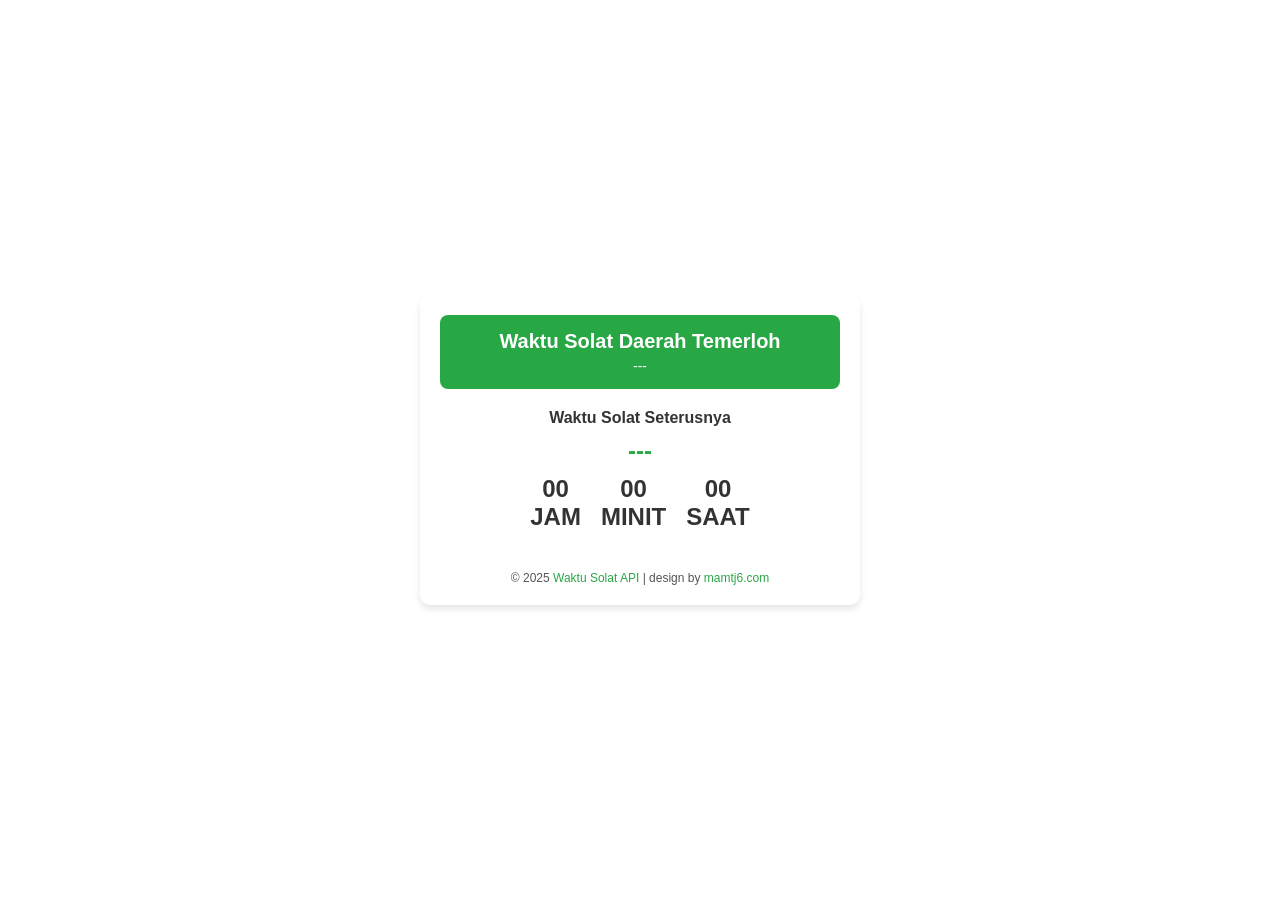
<file: waktu-solat/archive/widget.html>
<!DOCTYPE html>
<html lang="en">

<head>
    <meta charset="UTF-8" />
    <meta name="viewport" content="width=device-width, initial-scale=1.0" />
    <title>Waktu Solat Countdown</title>
    <style>
        body {
            font-family: Arial, sans-serif;
            background-color: transparent;
            margin: 0;
            padding: 0;
            display: flex;
            justify-content: center;
            align-items: center;
            min-height: 100vh;
        }

        .prayer-container {
            background-color: #ffffff;
            border-radius: 10px;
            box-shadow: 0 4px 6px rgba(0, 0, 0, 0.1);
            width: 90%;
            max-width: 400px;
            text-align: center;
            padding: 20px;
        }

        .header {
            background-color: #28a745;
            color: #fff;
            padding: 15px;
            border-radius: 8px;
            margin-bottom: 20px;
        }

        .header .title {
            font-size: 20px;
            font-weight: bold;
            margin: 0;
        }

        .header .date-line {
            font-size: 14px;
            margin-top: 5px;
            color: #fff;
        }

        .countdown-container {
            text-align: center;
            margin: 20px 0;
        }

        .countdown-title {
            font-size: 16px;
            color: #333;
            font-weight: bold;
            margin-bottom: 10px;
        }

        .next-prayer {
            font-size: 24px;
            font-weight: bold;
            color: #28a745;
            margin-bottom: 10px;
        }

        .countdown {
            display: flex;
            justify-content: center;
            gap: 20px;
        }

        .countdown-unit {
            font-size: 24px;
            color: #333;
            text-align: center;
            font-weight: bold;
        }

        .prayer-times {
            display: grid;
            grid-template-columns: repeat(2, 1fr);
            gap: 10px;
            margin: 20px 0;
        }

        .prayer {
            background-color: #f8f8f8;
            border-radius: 8px;
            padding: 10px;
            box-shadow: 0 2px 4px rgba(0, 0, 0, 0.1);
        }

        .prayer-name {
            font-weight: bold;
            color: #28a745;
            margin-bottom: 5px;
        }

        .prayer-time {
            font-size: 16px;
            color: #333;
        }

        .footer {
            font-size: 12px;
            text-align: center;
            color: #555;
        }

        .footer a {
            color: #28a745;
            text-decoration: none;
        }

        .footer a:hover {
            text-decoration: underline;
        }
    </style>
</head>

<body>
    <div class="prayer-container">
        <!-- Header Section -->
        <div class="header">
            <div class="title">Waktu Solat Daerah Temerloh</div>
            <div class="date-line" id="dateLine">---</div>
        </div>

        <!-- Countdown Section -->
        <div class="countdown-container">
            <div class="countdown-title">Waktu Solat Seterusnya</div>
            <div class="next-prayer" id="nextPrayer">---</div>
            <div class="countdown">
                <div class="countdown-unit">
                    <span id="hours">00</span> <br /> JAM
                </div>
                <div class="countdown-unit">
                    <span id="minutes">00</span> <br /> MINIT
                </div>
                <div class="countdown-unit">
                    <span id="seconds">00</span> <br /> SAAT
                </div>
            </div>
        </div>

        <!-- Prayer Times Section -->
        <div class="prayer-times" id="prayerTimes"></div>

        <!-- Footer Section -->
        <div class="footer">
            © 2025 <a href="https://api.waktusolat.app" target="_blank">Waktu Solat API</a>
            | design by <a href="https://www.mamtj6.com" target="_blank">mamtj6.com</a>
        </div>
    </div>

    <script>
        const apiUrl = "https://api.waktusolat.app/v2/solat/PHG03";

        async function fetchPrayerTimes() {
            try {
                const response = await fetch(apiUrl);
                const data = await response.json();
                const today = new Date();
                const day = today.getDate();

                const todayPrayer = data.prayers.find((prayer) => prayer.day === day);

                if (todayPrayer) {
                    const hijriDate = todayPrayer.hijri.split("-");
                    const hijriDay = hijriDate[2];
                    const hijriMonthNames = {
                        "01": "Muharram",
                        "02": "Safar",
                        "03": "Rabi'ul Awwal",
                        "04": "Rabi'ul Akhir",
                        "05": "Jumadil Awwal",
                        "06": "Jumadil Akhir",
                        "07": "Rejab",
                        "08": "Syaaban",
                        "09": "Ramadan",
                        "10": "Syawal",
                        "11": "Zulkaedah",
                        "12": "Zulhijjah",
                    };
                    const hijriMonth = hijriMonthNames[hijriDate[1]];
                    const hijriYear = hijriDate[0];
                    const weekdayNames = [
                        "Ahad",
                        "Isnin",
                        "Selasa",
                        "Rabu",
                        "Khamis",
                        "Jumaat",
                        "Sabtu",
                    ];
                    const weekday = weekdayNames[today.getDay()];
                    const monthNames = [
                        "Januari",
                        "Februari",
                        "Mac",
                        "April",
                        "Mei",
                        "Jun",
                        "Julai",
                        "Ogos",
                        "September",
                        "Oktober",
                        "November",
                        "Disember",
                    ];
                    const month = monthNames[today.getMonth()];
                    const year = today.getFullYear();

                    document.getElementById("dateLine").innerText = `${weekday}, ${day} ${month} ${year} / ${hijriDay} ${hijriMonth} ${hijriYear}`;

                    const prayers = [
                        { name: "Subuh", time: todayPrayer.fajr },
                        { name: "Syuruk", time: todayPrayer.syuruk },
                        { name: "Zohor", time: todayPrayer.dhuhr },
                        { name: "Asar", time: todayPrayer.asr },
                        { name: "Maghrib", time: todayPrayer.maghrib },
                        { name: "Isyak", time: todayPrayer.isha },
                    ];

                    updateCountdown(prayers);

                    const prayerTimes = document.getElementById("prayerTimes");
                    prayers.forEach((prayer) => {
                        const prayerDiv = document.createElement("div");
                        prayerDiv.className = "prayer";
                        prayerDiv.innerHTML = `
                <div class="prayer-name">${prayer.name}</div>
                <div class="prayer-time">${convertTimestamp(prayer.time)}</div>
              `;
                        prayerTimes.appendChild(prayerDiv);
                    });
                } else {
                    showErrorMessage("Tiada waktu solat tersedia untuk hari ini.");
                }
            } catch (error) {
                console.error("Error fetching prayer times:", error);
                showErrorMessage("Tidak dapat mendapatkan waktu solat. Sila cuba lagi.");
            }
        }

        function updateCountdown(prayers) {
            const now = new Date();
            let nextPrayer = null;

            for (const prayer of prayers) {
                const prayerTime = new Date(
                    now.toDateString() + " " + convertTimestamp(prayer.time)
                );
                if (prayerTime > now) {
                    nextPrayer = { name: prayer.name, time: prayerTime };
                    break;
                }
            }

            if (nextPrayer) {
                document.getElementById("nextPrayer").innerText = nextPrayer.name;

                const countdownInterval = setInterval(() => {
                    const now = new Date();
                    const diff = nextPrayer.time - now;

                    if (diff <= 0) {
                        clearInterval(countdownInterval);
                        fetchPrayerTimes();
                        return;
                    }

                    const hours = Math.floor(diff / (1000 * 60 * 60));
                    const minutes = Math.floor((diff % (1000 * 60 * 60)) / (1000 * 60));
                    const seconds = Math.floor((diff % (1000 * 60)) / 1000);

                    document.getElementById("hours").innerText = String(hours).padStart(2, "0");
                    document.getElementById("minutes").innerText = String(minutes).padStart(2, "0");
                    document.getElementById("seconds").innerText = String(seconds).padStart(2, "0");
                }, 1000);
            }
        }

        function convertTimestamp(timestamp) {
            const date = new Date(timestamp * 1000);
            return date.toLocaleTimeString([], { hour: "2-digit", minute: "2-digit" });
        }

        fetchPrayerTimes();
    </script>
</body>

</html>
</file>
